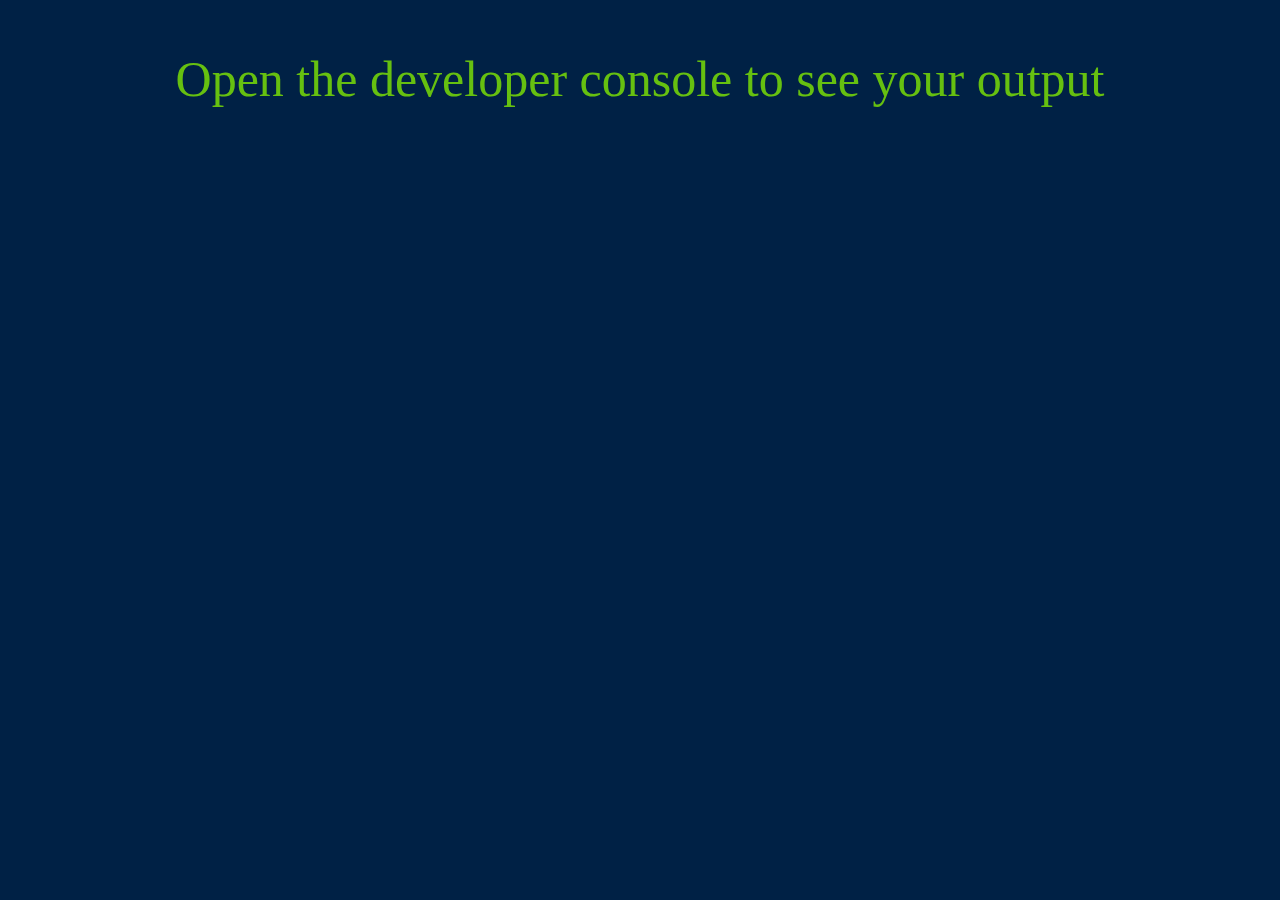
<file: prework/arrow-functions/starter-code-copy/index.html>
<!DOCTYPE html>
<html>
  <head>
    <title>Arrow Functions</title>
    <link rel="stylesheet" href="./styles.css">
  </head>
  <body>
    <main>
      <p>Open the developer console to see your output</p>
    </main>
    <script src="./app.js"></script>
  </body>
</html>
</file>
<file: prework/arrow-functions/starter-code-copy/styles.css>
body {
  background-color: #002145;
}

p {
  font-size: 50px;
  text-align: center;
  color: #66C010;
}
</file>
